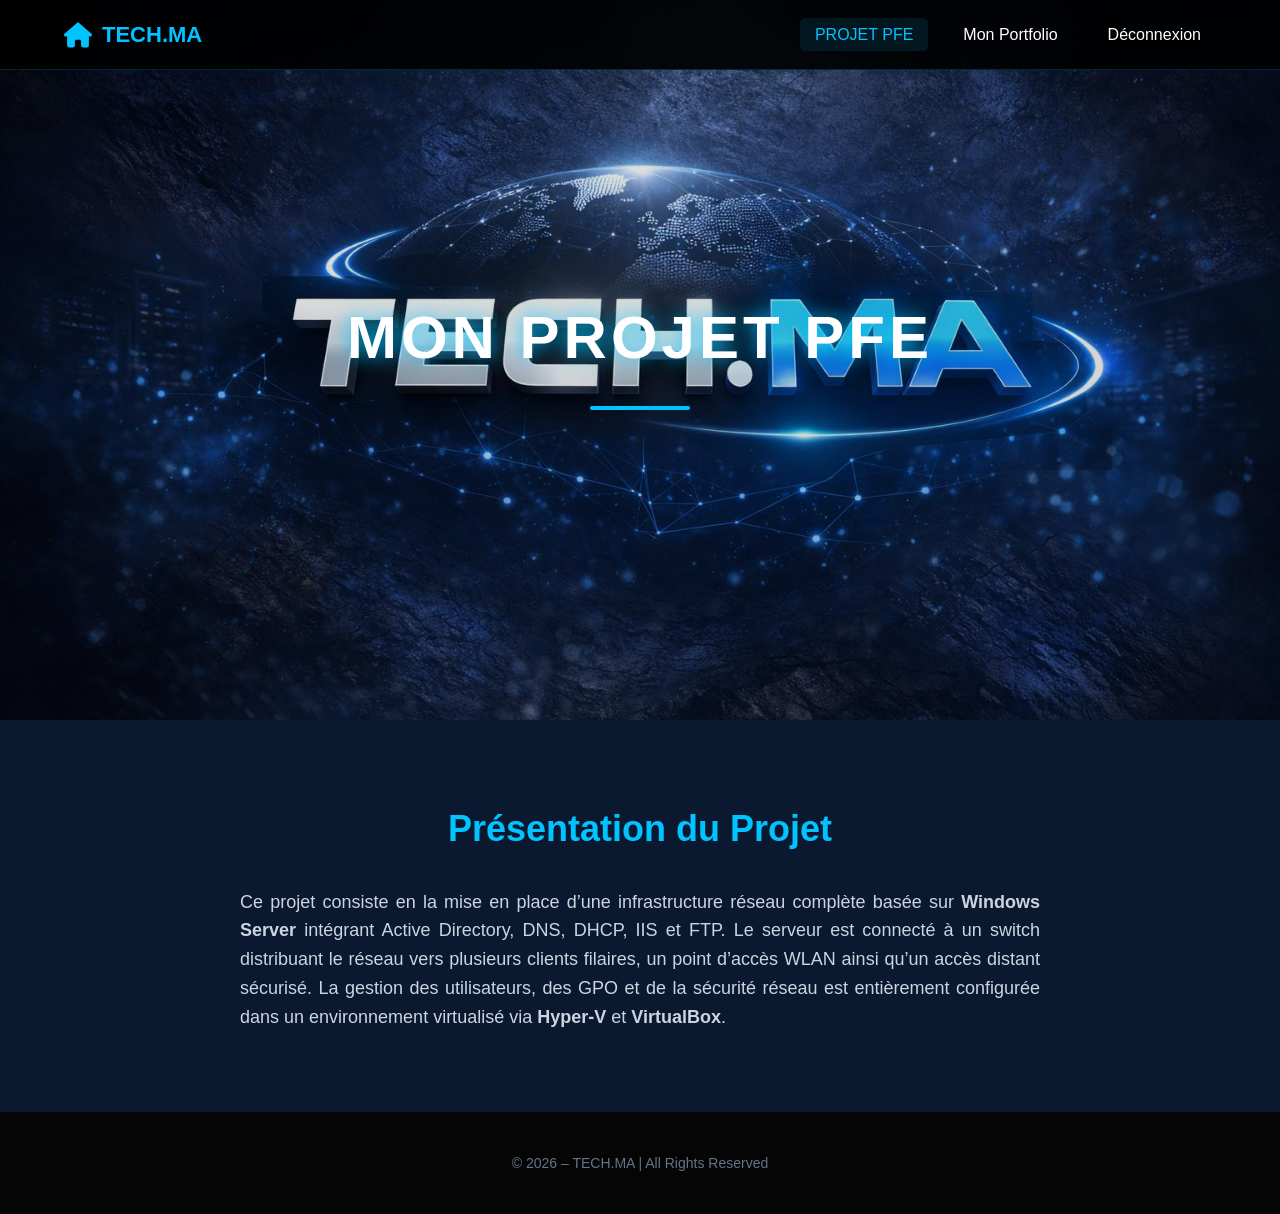
<file: home.html>
<!DOCTYPE html>
<html lang="fr">
  <head>
    <meta charset="UTF-8" />
    <meta name="viewport" content="width=device-width, initial-scale=1.0" />
    <title>PROJET PFE | TECH.MA</title>
    <link
      rel="stylesheet"
      href="https://cdnjs.cloudflare.com/ajax/libs/font-awesome/6.5.0/css/all.min.css"
    />
    <link rel="stylesheet" href="css/home-style.css" />
  </head>
  <body>
    <nav>
      <div class="logo" onclick="window.location.href='home.html';">
        <svg
          viewBox="0 0 576 512"
          width="28"
          height="28"
          fill="#00c3ff"
        >
          <path
            d="M575.8 255.5c0 18-15 32.1-32 32.1h-32l.7 160.2c0 2.7-.2 5.4-.5 8.1V472
            c0 22.1-17.9 40-40 40H456c-1.1 0-2.2 0-3.3-.1c-1.4 .1-2.8 .1-4.2 .1H416
            392c-22.1 0-40-17.9-40-40V448 384c0-17.7-14.3-32-32-32H256
            c-17.7 0-32 14.3-32 32v64 24c0 22.1-17.9 40-40 40H160
            128.1c-1.5 0-3-.1-4.5-.2c-1.2 .1-2.4 .2-3.6 .2H104
            c-22.1 0-40-17.9-40-40V360c0-.9 0-1.9 .1-2.8V287.6H32
            c-18 0-32-14-32-32.1c0-9 3-17 10-24L266.4 8
            c7-7 15-8 22-8s15 2 21 7L564.8 231.5c8 7
            12 15 11 24z"
          />
        </svg>
        <span>TECH.MA</span>
      </div>

      <input type="checkbox" id="check" />
      <label for="check" class="checkbtn">
        <span></span>
        <span></span>
        <span></span>
      </label>

      <ul>
        <li><a href="#" class="active">PROJET PFE</a></li>
        <li><a href="portfolio.html">Mon Portfolio</a></li>
        <li><a href="index.html">Déconnexion</a></li>
      </ul>
    </nav>

    <header class="hero">
      <div class="hero-content">
        <h1>MON PROJET PFE</h1>
        <div class="line"></div>
      </div>
    </header>

    <main>
      <section id="presentation">
        <h2>Présentation du Projet</h2>
        <p>
          Ce projet consiste en la mise en place d’une infrastructure réseau
          complète basée sur <strong>Windows Server</strong> intégrant Active
          Directory, DNS, DHCP, IIS et FTP. Le serveur est connecté à un switch
          distribuant le réseau vers plusieurs clients filaires, un point
          d’accès WLAN ainsi qu’un accès distant sécurisé. La gestion des
          utilisateurs, des GPO et de la sécurité réseau est entièrement
          configurée dans un environnement virtualisé via
          <strong>Hyper-V</strong> et <strong>VirtualBox</strong>.
        </p>
      </section>
    </main>

    <footer>
      <p>© 2026 – TECH.MA | All Rights Reserved</p>
    </footer>

    <script src="js/script.js"></script>
  </body>
</html>
</file>
<file: css/home-style.css>
:root {
    --primary: #00c3ff;
    --dark-bg: #0a192f;
    --black: #050505;
}

* {
    margin: 0;
    padding: 0;
    box-sizing: border-box;
    scroll-behavior: smooth;
    font-family: 'Segoe UI', Tahoma, Geneva, Verdana, sans-serif;
}

body {
    color: white;
    background: var(--black);
    line-height: 1.6;
}

nav {
    position: fixed;
    top: 0;
    width: 100%;
    height: 70px;
    display: flex;
    justify-content: space-between;
    align-items: center;
    padding: 0 5%;
    background: rgba(0, 0, 0, 0.9);
    backdrop-filter: blur(10px);
    z-index: 1000;
    border-bottom: 1px solid rgba(0, 195, 255, 0.2);
}

.logo {
    display: flex;
    align-items: center;
    gap: 10px;
    font-size: 22px;
    font-weight: bold;
    color: var(--primary);
    cursor: pointer;
}

nav ul {
    display: flex;
    list-style: none;
}

nav ul li {
    margin-left: 20px;
}

nav ul li a {
    text-decoration: none;
    color: white;
    font-size: 16px;
    font-weight: 500;
    transition: 0.3s;
    padding: 8px 15px;
    border-radius: 5px;
}

nav ul li a:hover,
nav ul li a.active {
    color: var(--primary);
    background: rgba(0, 195, 255, 0.1);
}


.checkbtn {
    display: none;
    flex-direction: column;
    justify-content: space-between;
    width: 35px;
    height: 22px;
    cursor: pointer;
    z-index: 1100;
}

.checkbtn span {
    display: block;
    width: 100%;
    height: 4px;
    background: var(--primary);
    border-radius: 4px;
    transition: all 0.4s ease;
    margin: 5px 0;
}

@media (max-width: 850px) {
    .checkbtn {
        display: flex;
    }
    #check:checked~.checkbtn span:nth-child(1) {
        transform: translateY(9px) rotate(45deg);
    }
    #check:checked~.checkbtn span:nth-child(2) {
        opacity: 0;
    }
    #check:checked~.checkbtn span:nth-child(3) {
        transform: translateY(-9px) rotate(-45deg);
    }
}

#check {
    display: none;
}

.hero {
    height: 80vh;
    display: flex;
    justify-content: center;
    align-items: center;
    text-align: center;
    background: linear-gradient(rgba(0, 0, 0, 0.1), rgba(0, 0, 0, 0.2)),
        url('../images/logo.png') center/cover no-repeat;
}

.hero h1 {
    font-size: clamp(30px, 8vw, 60px);
    letter-spacing: 4px;
    text-shadow: 0 0 20px var(--primary);
    animation: fadeInUp 1.2s ease;
}

.line {
    width: 100px;
    height: 4px;
    background: var(--primary);
    margin: 20px auto;
    border-radius: 2px;
}

@keyframes fadeInUp {
    from {
        opacity: 0;
        transform: translateY(30px);
    }

    to {
        opacity: 1;
        transform: translateY(0);
    }
}

section {
    padding: 80px 10%;
    text-align: center;
    background: var(--dark-bg);
}

section h2 {
    font-size: clamp(24px, 5vw, 36px);
    margin-bottom: 30px;
    color: var(--primary);
    position: relative;
}

section p {
    max-width: 800px;
    margin: auto;
    color: #cbd5e1;
    font-size: 18px;
    text-align: justify;
}

footer {
    padding: 40px;
    background: var(--black);
    text-align: center;
    color: #64748b;
    font-size: 14px;
}

@media (max-width: 850px) {
    .checkbtn {
        display: block;
    }

    nav ul {
        position: fixed;
        width: 100%;
        height: 100vh;
        background: #050505;
        top: 70px;
        left: -100%;
        flex-direction: column;
        align-items: center;
        padding-top: 50px;
        transition: 0.5s;
    }

    nav ul li {
        margin: 20px 0;
    }

    #check:checked~ul {
        left: 0;
    }

    section {
        padding: 60px 5%;
    }
}
</file>
